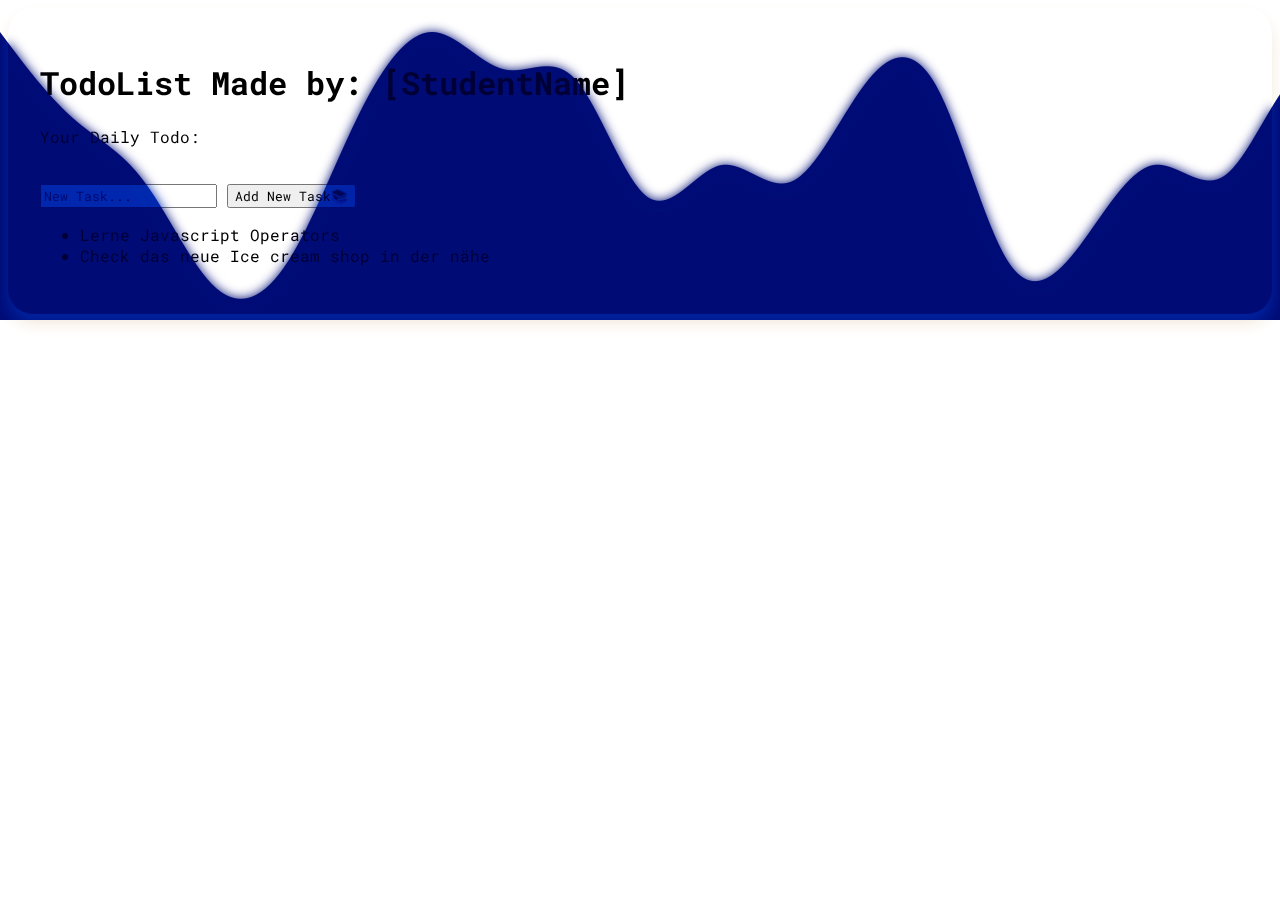
<file: index.html>
<!DOCTYPE html>
<html lang="en">
<head>
    <meta charset="UTF-8">
    <title>Dope 📝 TodoList</title>
    <link rel="stylesheet" href="style.css">
</head>
<body>
<!--<svg xmlns="http://www.w3.org/2000/svg" viewBox="0 0 1440 320"><path fill="#000b76" fill-opacity="1" d="M0,32L12,48C24,64,48,96,72,117.3C96,139,120,149,144,181.3C168,213,192,267,216,288C240,309,264,299,288,261.3C312,224,336,160,360,112C384,64,408,32,432,32C456,32,480,64,504,69.3C528,75,552,53,576,80C600,107,624,181,648,197.3C672,213,696,171,720,165.3C744,160,768,192,792,181.3C816,171,840,117,864,85.3C888,53,912,43,936,85.3C960,128,984,224,1008,261.3C1032,299,1056,277,1080,245.3C1104,213,1128,171,1152,165.3C1176,160,1200,192,1224,176C1248,160,1272,96,1296,74.7C1320,53,1344,75,1368,80C1392,85,1416,75,1428,69.3L1440,64L1440,320L1428,320C1416,320,1392,320,1368,320C1344,320,1320,320,1296,320C1272,320,1248,320,1224,320C1200,320,1176,320,1152,320C1128,320,1104,320,1080,320C1056,320,1032,320,1008,320C984,320,960,320,936,320C912,320,888,320,864,320C840,320,816,320,792,320C768,320,744,320,720,320C696,320,672,320,648,320C624,320,600,320,576,320C552,320,528,320,504,320C480,320,456,320,432,320C408,320,384,320,360,320C336,320,312,320,288,320C264,320,240,320,216,320C192,320,168,320,144,320C120,320,96,320,72,320C48,320,24,320,12,320L0,320Z"></path></svg>-->
<!-- Glass todolist DIV -->
<div id="glassFX">
    <h1>
        TodoList Made by: [StudentName]
    </h1>

    <p>Your Daily Todo:</p>
    <br>
    <input type="text" id="myInput" placeholder="New Task...">

    <button onclick="AddTask()" class="addBtn">Add New Task📚</button>

    <ul id="myUL">
        <li>Lerne Javascript Operators</li>
        <li>Check das neue Ice cream shop in der nähe</li>
    </ul>
</div>

<script src="script.js"></script>
</body>
</html>
</file>
<file: style.css>
@import url('https://fonts.googleapis.com/css2?family=Roboto+Mono:wght@500&display=swap');
*{
    font-family: 'Roboto Mono', monospace;
}
body{
    background: url(wave.png) no-repeat;
}
#glassFX {
    border-radius: 25px;
    backdrop-filter: blur(5.2px);
    padding: 2rem;
    box-shadow: 0 2px 10px rgb(243 233 221 / 10%), 0 10px 15px rgb(243 233 221 / 100%);
    box-sizing: border-box;
    background-image: linear-gradient(200deg, rgba(243, 233, 221, 0), rgba(218, 184, 139, 0));
    width: 100%;
    min-height: 70px;
    mix-blend-mode: soft-light;
}
</file>
